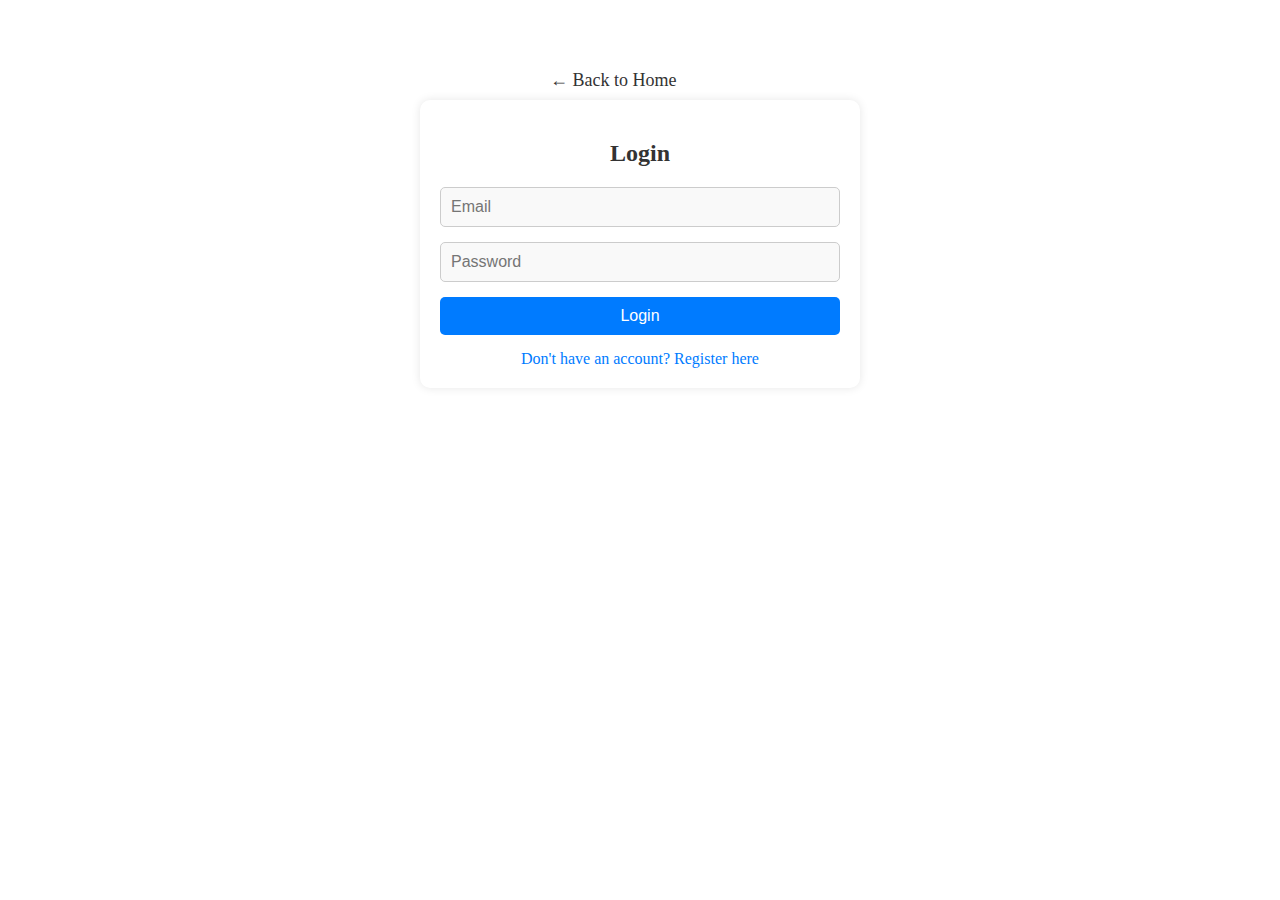
<file: pages/login.html>
<!DOCTYPE html>
<html lang="en">
<head>
    <link rel="icon" href="../images/favicon.ico" type="image/x-icon">
    <meta charset="UTF-8">
    <meta name="viewport" content="width=device-width, initial-scale=1.0">
    <title>Login</title>
    <link rel="stylesheet" href="../css/auth.css">
</head>
<body>

    <!-- Buton pentru a reveni la pagina principală -->
    <div class="back-home-container">
        <a href="../index.html" class="back-home-link">
            &larr; Back to Home
        </a>
    </div>

    <div class="auth-container">
        <h2>Login</h2>
        <form id="loginForm">
            <input type="email" id="email" placeholder="Email" required>
            <input type="password" id="password" placeholder="Password" required>
            <button type="submit">Login</button>
        </form>
        <a href="register.html" class="auth-link">Don't have an account? Register here</a>
        <div id="error-message" class="error-message" style="display: none;"></div>
    </div>
    <script src="../js/auth.js"></script>
</body>
</html>
</file>
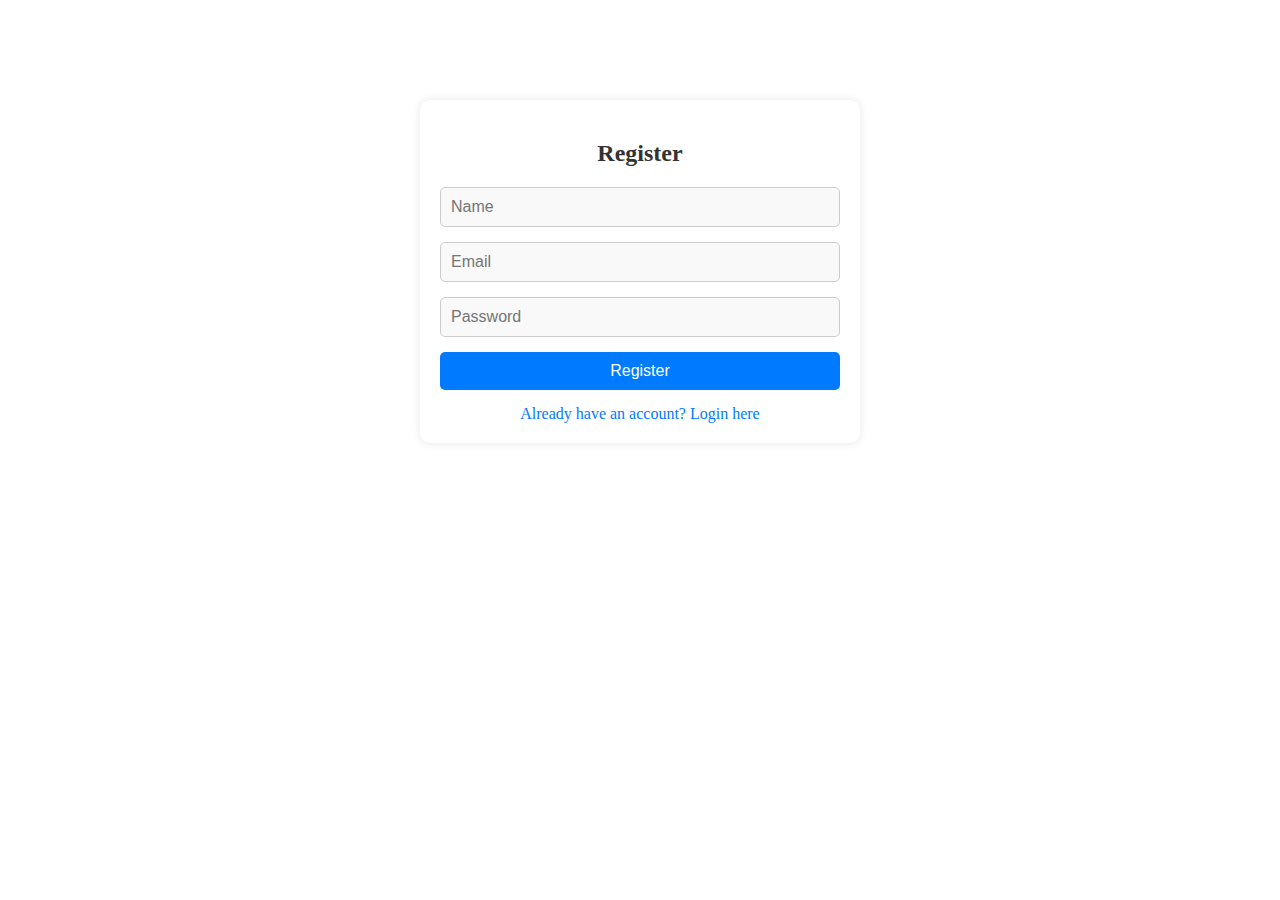
<file: pages/register.html>
<!DOCTYPE html>
<html lang="en">
<head>
    <link rel="icon" href="../images/favicon.ico" type="image/x-icon">
    <meta charset="UTF-8">
    <meta name="viewport" content="width=device-width, initial-scale=1.0">
    <title>Register</title>
    <link rel="stylesheet" href="../css/auth.css">
</head>
<body>
    <div class="auth-container">
        <h2>Register</h2>
        <form id="registerForm">
            <input type="text" id="name" placeholder="Name" required>
            <input type="email" id="email" placeholder="Email" required>
            <input type="password" id="password" placeholder="Password" required>
            <button type="submit">Register</button>
        </form>
        <a href="login.html" class="auth-link">Already have an account? Login here</a>
        
        <!-- Error and Success Messages -->
        <div id="error-message" class="error-message" style="display: none; color: red;"></div>
        <div id="success-message" class="success-message" style="display: none; color: green;"></div>
    </div>
    <script src="../js/auth.js"></script>
</body>
</html>
</file>
<file: css/auth.css>
/* auth.css */

/* Stiluri generale pentru containerul de autentificare */
.auth-container {
    max-width: 400px;
    margin: 100px auto; /* Mutăm containerul mai jos */
    padding: 20px;
    background-color: #ffffff;
    border-radius: 10px;
    box-shadow: 0 0 10px rgba(0, 0, 0, 0.1);
    position: relative; /* Necesare pentru poziționarea săgeții */
}

/* Titlul paginii de autentificare */
.auth-container h2 {
    text-align: center;
    margin-bottom: 20px;
    color: #333;
}

/* Stiluri pentru input-uri */
.auth-container input[type="text"],
.auth-container input[type="email"],
.auth-container input[type="password"] {
    width: 100%;
    padding: 10px;
    margin-bottom: 15px;
    border: 1px solid #ccc;
    border-radius: 5px;
    font-size: 16px;
    background-color: #f9f9f9;
    box-sizing: border-box;
}

/* Stiluri pentru buton */
.auth-container button {
    width: 100%;
    padding: 10px;
    background-color: #007bff;
    border: none;
    border-radius: 5px;
    color: #fff;
    font-size: 16px;
    cursor: pointer;
    transition: background-color 0.3s ease;
}

.auth-container button:hover {
    background-color: #0056b3;
}

/* Link pentru recuperarea parolei sau înregistrare */
.auth-container .auth-link {
    display: block;
    text-align: center;
    margin-top: 15px;
    color: #007bff;
    text-decoration: none;
}

.auth-container .auth-link:hover {
    text-decoration: underline;
}

/* Mesaj de eroare */
.auth-container .error-message {
    color: #ff4d4d;
    background-color: #ffe6e6;
    padding: 10px;
    margin-bottom: 15px;
    border-radius: 5px;
    text-align: center;
}

/* Mesaj de succes */
.auth-container .success-message {
    color: #4CAF50;
    background-color: #e6ffe6;
    padding: 10px;
    margin-bottom: 15px;
    border-radius: 5px;
    text-align: center;
}

/* Stiluri pentru inputurile tip checkbox (opțional) */
.auth-container .checkbox-container {
    display: flex;
    align-items: center;
    margin-bottom: 15px;
}

.auth-container .checkbox-container input[type="checkbox"] {
    margin-right: 10px;
}

.auth-container .checkbox-container label {
    font-size: 14px;
    color: #666;
}

/* Media Queries pentru ecrane mici */
@media (max-width: 500px) {
    .auth-container {
        padding: 15px;
        margin: 20px auto;
    }
    
    .auth-container h2 {
        font-size: 24px;
    }
    
    .auth-container input[type="text"],
    .auth-container input[type="email"],
    .auth-container input[type="password"] {
        font-size: 14px;
    }

    .auth-container button {
        font-size: 14px;
    }
}

/* Poziționarea butonului "Back to Home" */
.back-home-container {
    position: absolute;
    top: 70px; /* Plasat deasupra containerului */
    left: 550px; /* Aliniat la marginea stângă a containerului */
}

.back-home-link {
    text-decoration: none;
    color: #333;
    font-size: 18px;
    display: inline-flex;
    align-items: center;
    transition: color 0.3s ease;
}

.back-home-link:hover {
    color: #007BFF; 
}

.back-home-link::before {
    margin-right: 8px;
    font-size: 20px;
}
</file>
